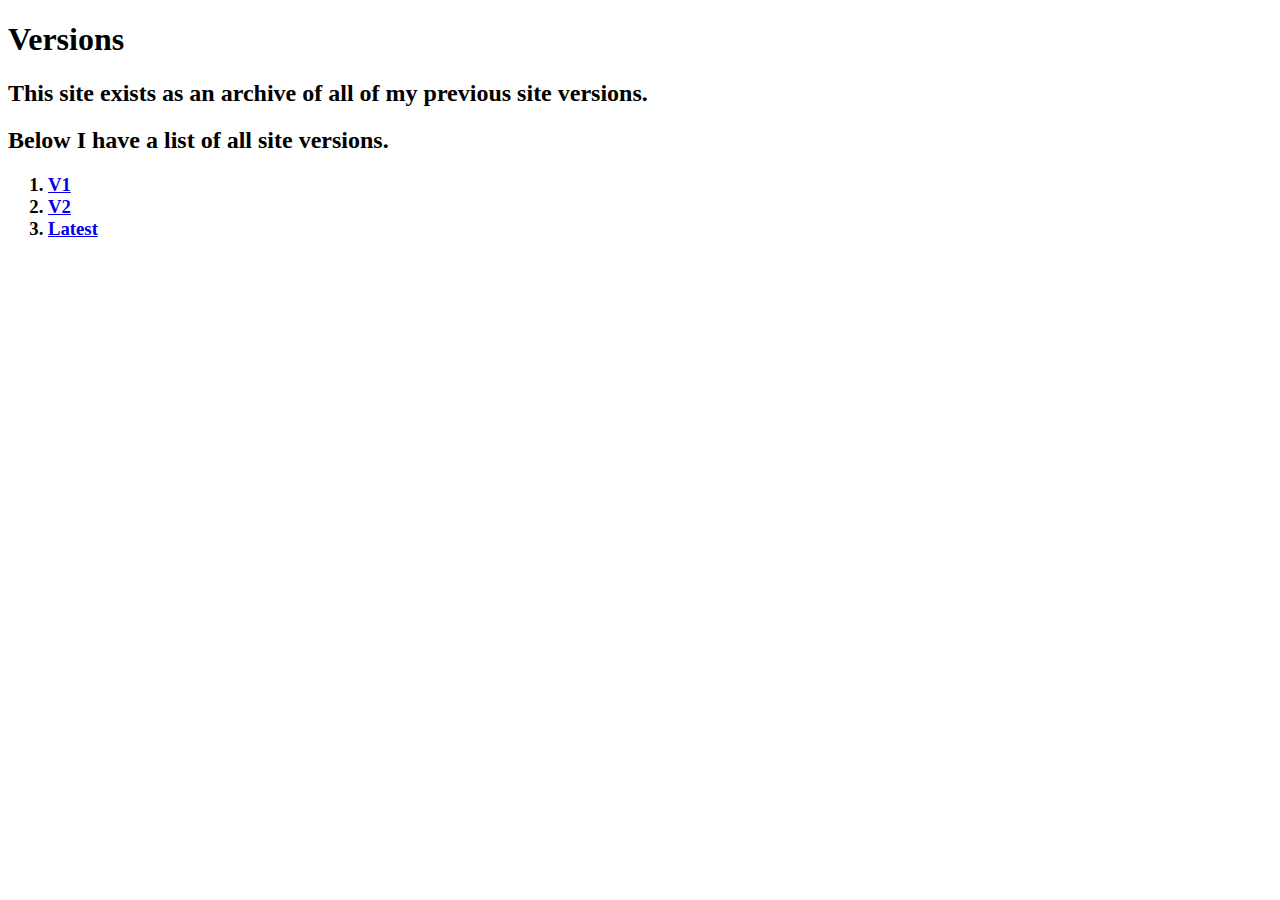
<file: versions.html>
<!DOCTYPE html>
<html>
<head>
    <meta charset='utf-8'>
    <meta http-equiv='X-UA-Compatible' content='IE=edge'>
    <title>Basic Site</title>
    <meta name='viewport' content='width=device-width, initial-scale=1'>
</head>
<body>
    <h1>Versions</h1>
    <h2>This site exists as an archive of all of my previous site versions.</h2>
    <h2>Below I have a list of all site versions.</h2>
    <h3>
<ol>
    <li><a href="v1.html">V1</a></li>
    <li><a href="v2.html">V2</a></li>
    <li><a href="index.html">Latest</a></li>
</ol>
</h3>
</file>
